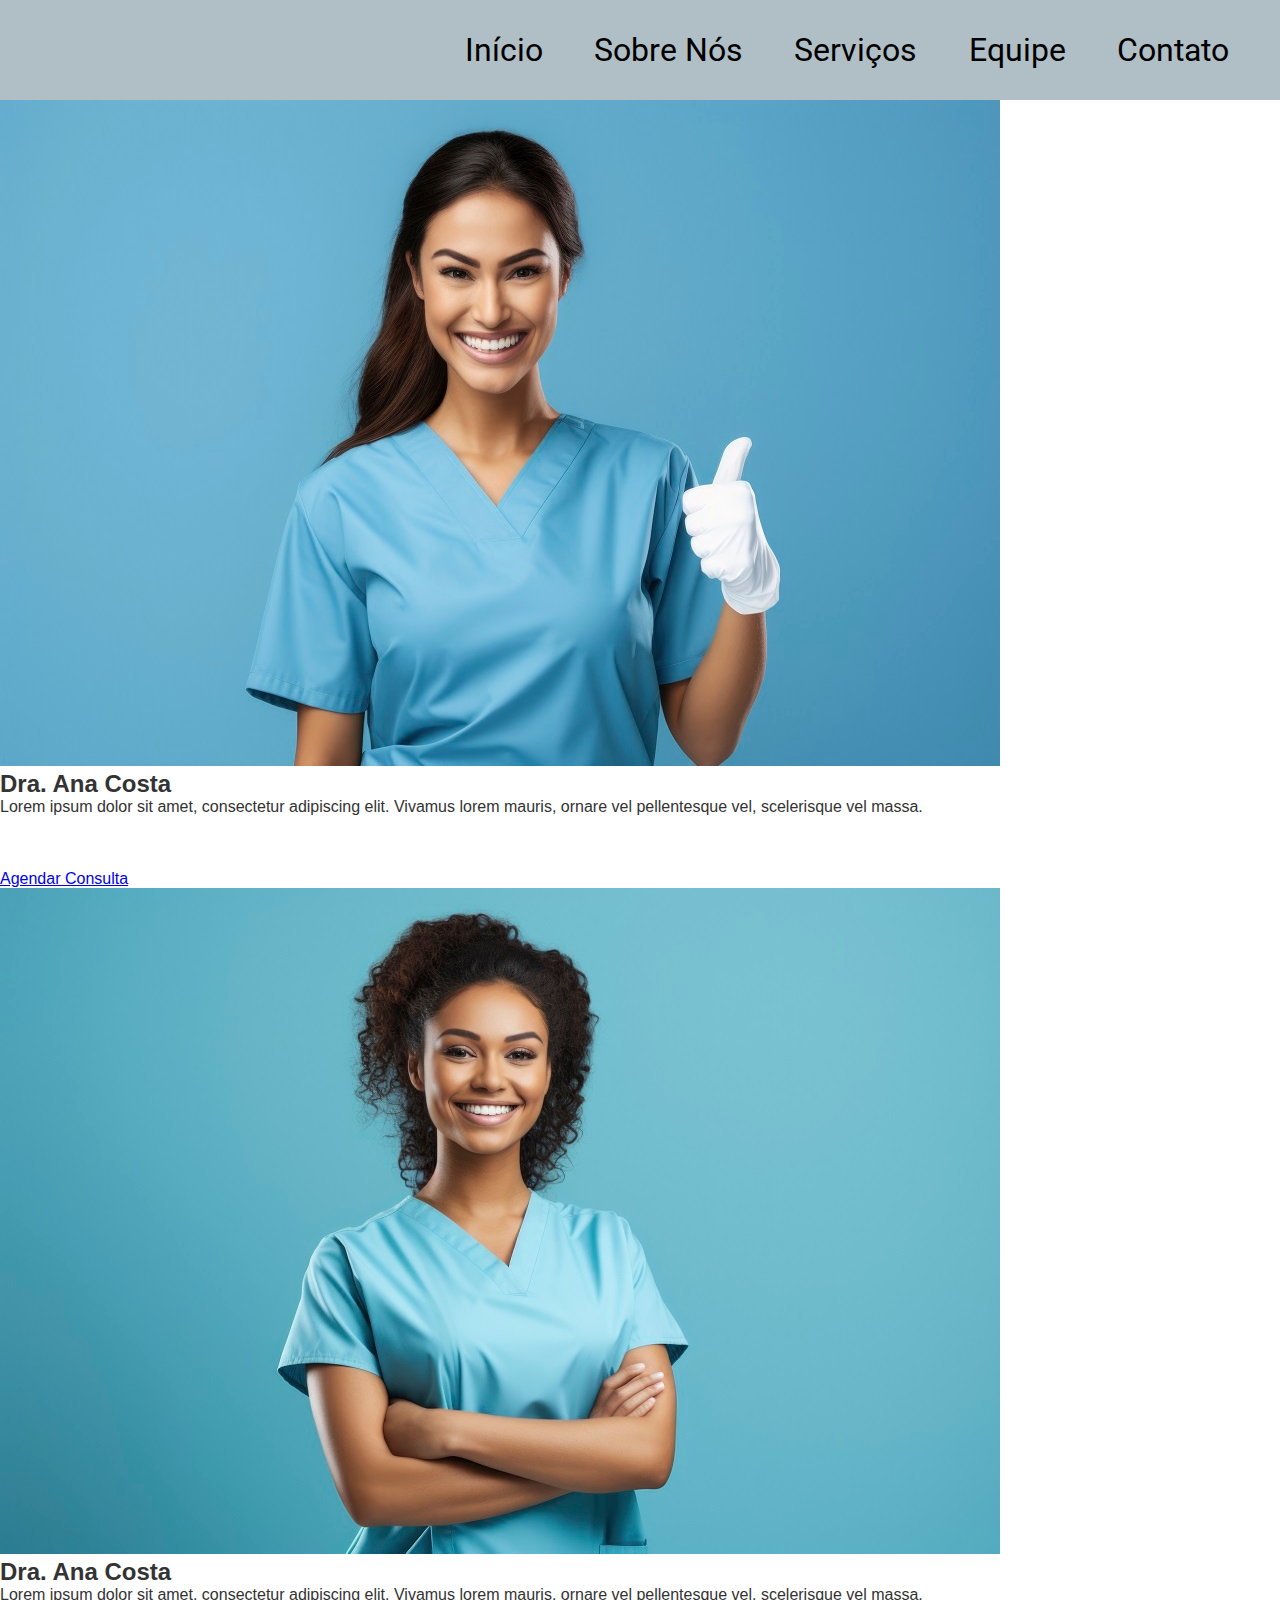
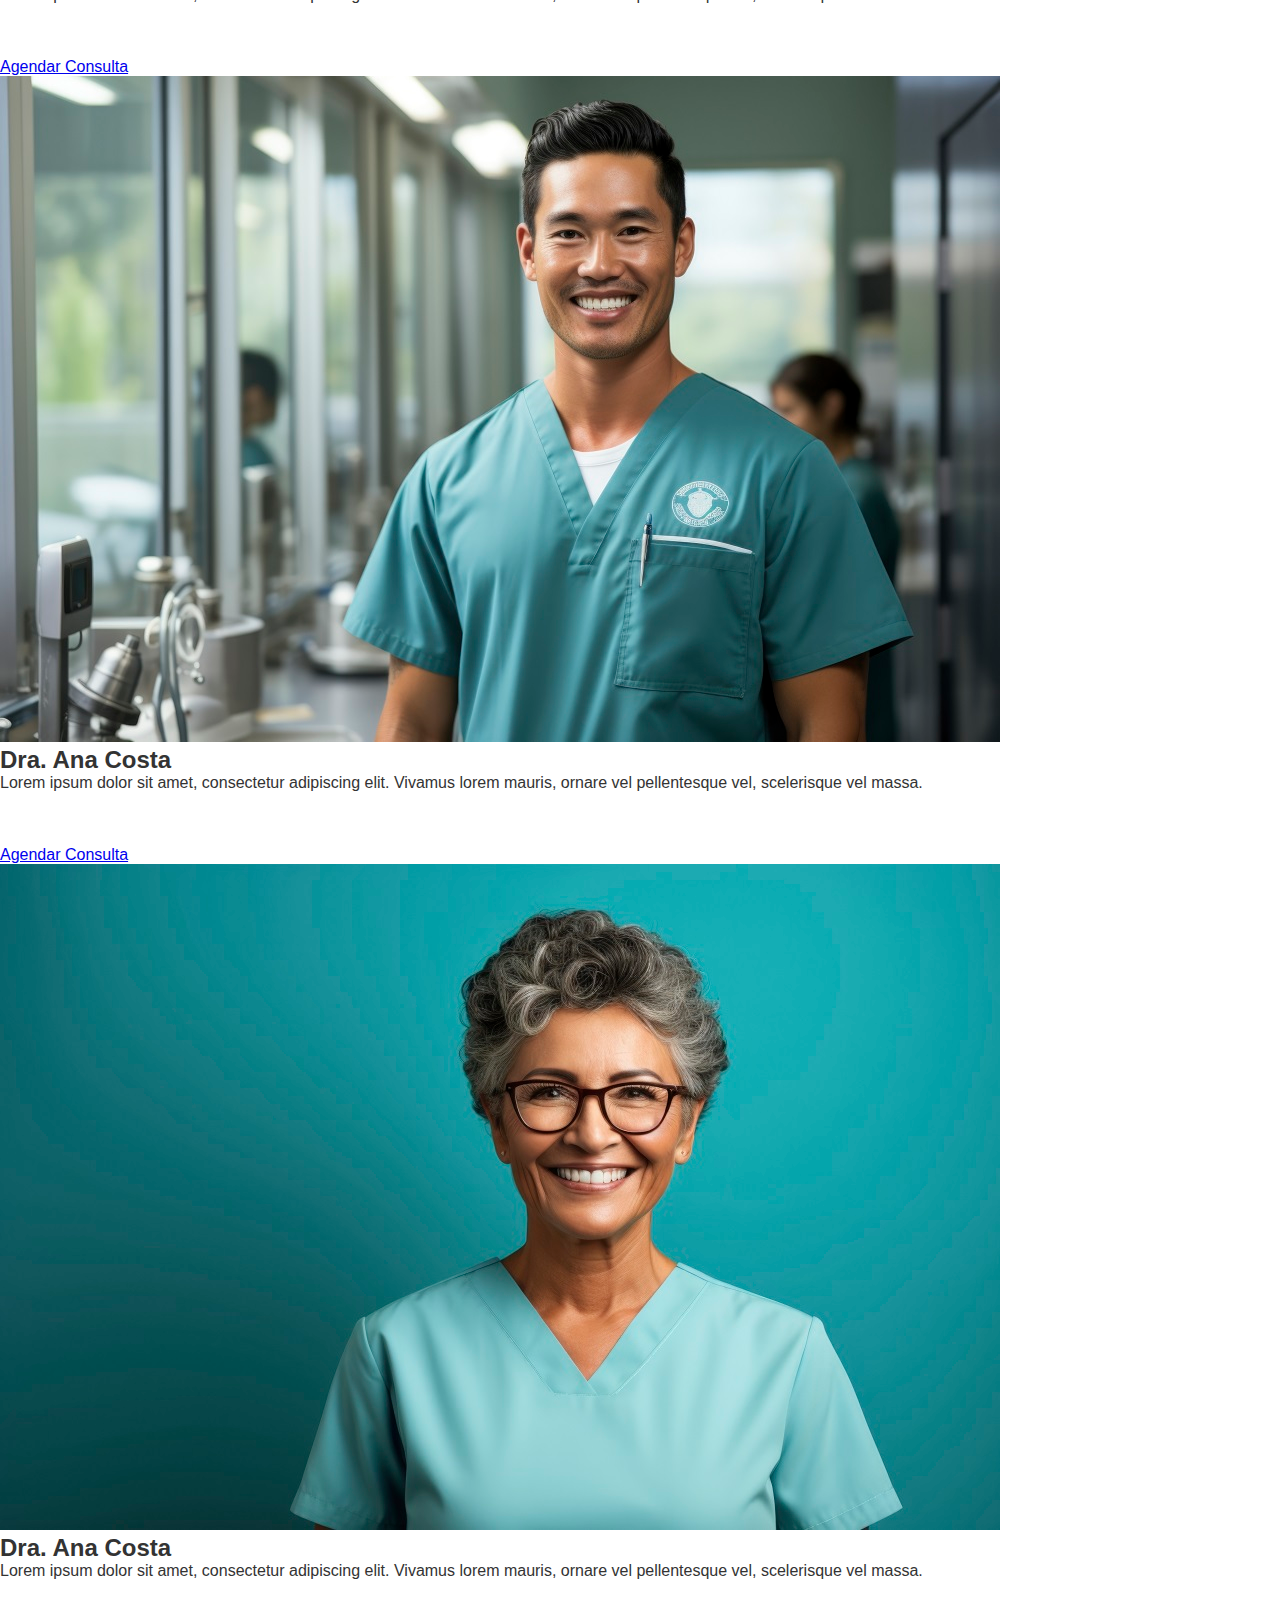
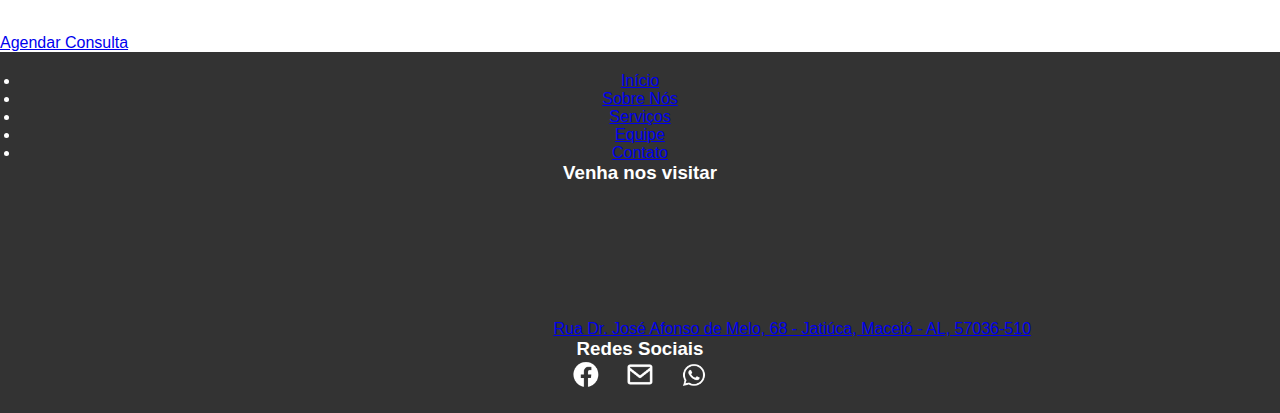
<file: avancados.html>
<!DOCTYPE html>
<html lang="pt-br">
<head>
    <meta charset="UTF-8">
    <meta name="viewport" content="width=device-width, initial-scale=1.0">
    <title>Unimplante</title>
    <link rel="stylesheet" href="style.css">
    <link href='https://unpkg.com/boxicons@2.1.4/css/boxicons.min.css' rel='stylesheet'>
    <link rel="preconnect" href="https://fonts.googleapis.com">
    <link rel="preconnect" href="https://fonts.gstatic.com" crossorigin>
    <link href="https://fonts.googleapis.com/css2?family=Roboto:ital,wght@0,100;0,300;0,400;0,500;0,700;0,900;1,100;1,300;1,400;1,500;1,700;1,900&display=swap" rel="stylesheet">

    <link rel="preconnect" href="https://fonts.googleapis.com">
    <link rel="preconnect" href="https://fonts.gstatic.com" crossorigin>
    <link href="https://fonts.googleapis.com/css2?family=Sedan+SC&display=swap" rel="stylesheet">

    <link rel="preconnect" href="https://fonts.googleapis.com">
    <link rel="preconnect" href="https://fonts.gstatic.com" crossorigin>
    <link href="https://fonts.googleapis.com/css2?family=Lato:ital,wght@0,100;0,300;0,400;0,700;0,900;1,100;1,300;1,400;1,700;1,900&family=Sedan+SC&display=swap" rel="stylesheet">

</head>
<body>

    <header>
        <nav>
          <div id="menu">
            <ul>
                <li><a href="index.html">Início</a></li>
                <li><a href="index.html#sobre-nos">Sobre Nós</a></li>
                <li><a href="index.html#servicos">Serviços</a></li>
                <li><a href="index.html#nossa-equipe">Equipe</a></li>
                <li><a href="index.html#footer">Contato</a></li>
            </ul>
          </div>
        </nav>
    </header>

    <div id="dentistas">
      <div class="secao5">
        <div class="item-dentistas">
          <img src="imagens/equipe1.jpg" alt="" class="img-dentista">
          <div class="info-dentista">
            <h2 class="nome-dentista">Dra. Ana Costa</h2>
            <p class="descricao-dentista">Lorem ipsum dolor sit amet, consectetur adipiscing elit. Vivamus lorem mauris, ornare vel pellentesque vel, scelerisque vel massa.</p>
            <div style="height: 6vh;"></div>
            <a href="#" class="btn-dentista">Agendar Consulta</a>
          </div>
        </div>
        <div class="item-dentistas">
          <img src="imagens/equipe2.jpg" alt="" class="img-dentista">
          <div class="info-dentista">
            <h2 class="nome-dentista">Dra. Ana Costa</h2>
            <p class="descricao-dentista">Lorem ipsum dolor sit amet, consectetur adipiscing elit. Vivamus lorem mauris, ornare vel pellentesque vel, scelerisque vel massa.</p>
            <div style="height: 6vh;"></div>
            <a href="#" class="btn-dentista">Agendar Consulta</a>
          </div>
        </div>
        <div class="item-dentistas">
          <img src="imagens/equipe3.jpg" alt="" class="img-dentista">
          <div class="info-dentista">
            <h2 class="nome-dentista">Dra. Ana Costa</h2>
            <p class="descricao-dentista">Lorem ipsum dolor sit amet, consectetur adipiscing elit. Vivamus lorem mauris, ornare vel pellentesque vel, scelerisque vel massa.</p>
            <div style="height: 6vh;"></div>
            <a href="#" class="btn-dentista">Agendar Consulta</a>
          </div>
        </div>
        <div class="item-dentistas">
          <img src="imagens/equipe4.jpg" alt="" class="img-dentista">
          <div class="info-dentista">
            <h2 class="nome-dentista">Dra. Ana Costa</h2>
            <p class="descricao-dentista">Lorem ipsum dolor sit amet, consectetur adipiscing elit. Vivamus lorem mauris, ornare vel pellentesque vel, scelerisque vel massa.</p>
            <div style="height: 6vh;"></div>
            <a href="#" class="btn-dentista">Agendar Consulta</a>
          </div>
        </div>
      </div>    
    </div>
    <footer id="footer">
      <div class="footer-container">
        <div class="footer-column">
          <ul>
            <li><a href="index.html#">Início</a></li>
            <li><a href="index.html#sobre-nos">Sobre Nós</a></li>
            <li><a href="index.html#servicos">Serviços</a></li>
            <li><a href="index.html#nossa-equipe">Equipe</a></li>
            <li><a href="index.html#footer">Contato</a></li>
          </ul>
        </div>
        <div class="footer-right">
          <div class="footer-columns">
            <div class="footer-column">
              <h3>Venha nos visitar</h3>
              <iframe
                src="https://www.google.com/maps/embed?pb=!1m18!1m12!1m3!1d15733.62066285787!2d-35.712126627090605!3d-9.646378809345611!2m3!1f0!2f0!3f0!3m2!1i1024!2i768!4f13.1!3m3!1m2!1s0x70145b70d74e3e1%3A0xad2f55daee5fe071!2sHarmony%20Medical%20Center!5e0!3m2!1ses-419!2sbo!4v1734816619168!5m2!1ses-419!2sbo"
                style="border:0;" allowfullscreen="" loading="lazy"
                referrerpolicy="no-referrer-when-downgrade"></iframe>
              <a href="https://maps.app.goo.gl/qVhsYCXLWGMwQ4YT6" target="_blank">Rua Dr. José Afonso de Melo, 68 - Jatiúca, Maceió - AL, 57036-510</a>
            </div>

            <div class="footer-column">
              <h3>Redes Sociais</h3>
              <div class="social-links">
                <a href="#"><img src="imagens/facebook.png" alt="Facebook"></a>
                <a href="#"><img src="imagens/email.png" alt="Email"></a>
                <a href="#"><img src="imagens/whatsapp.png" alt="WhatsApp"></a>
              </div>
              
            </div>
          </div>
        </div>
      </div>
    </footer>
    <script src="script.js" defer></script>
</body>
</html>
</file>
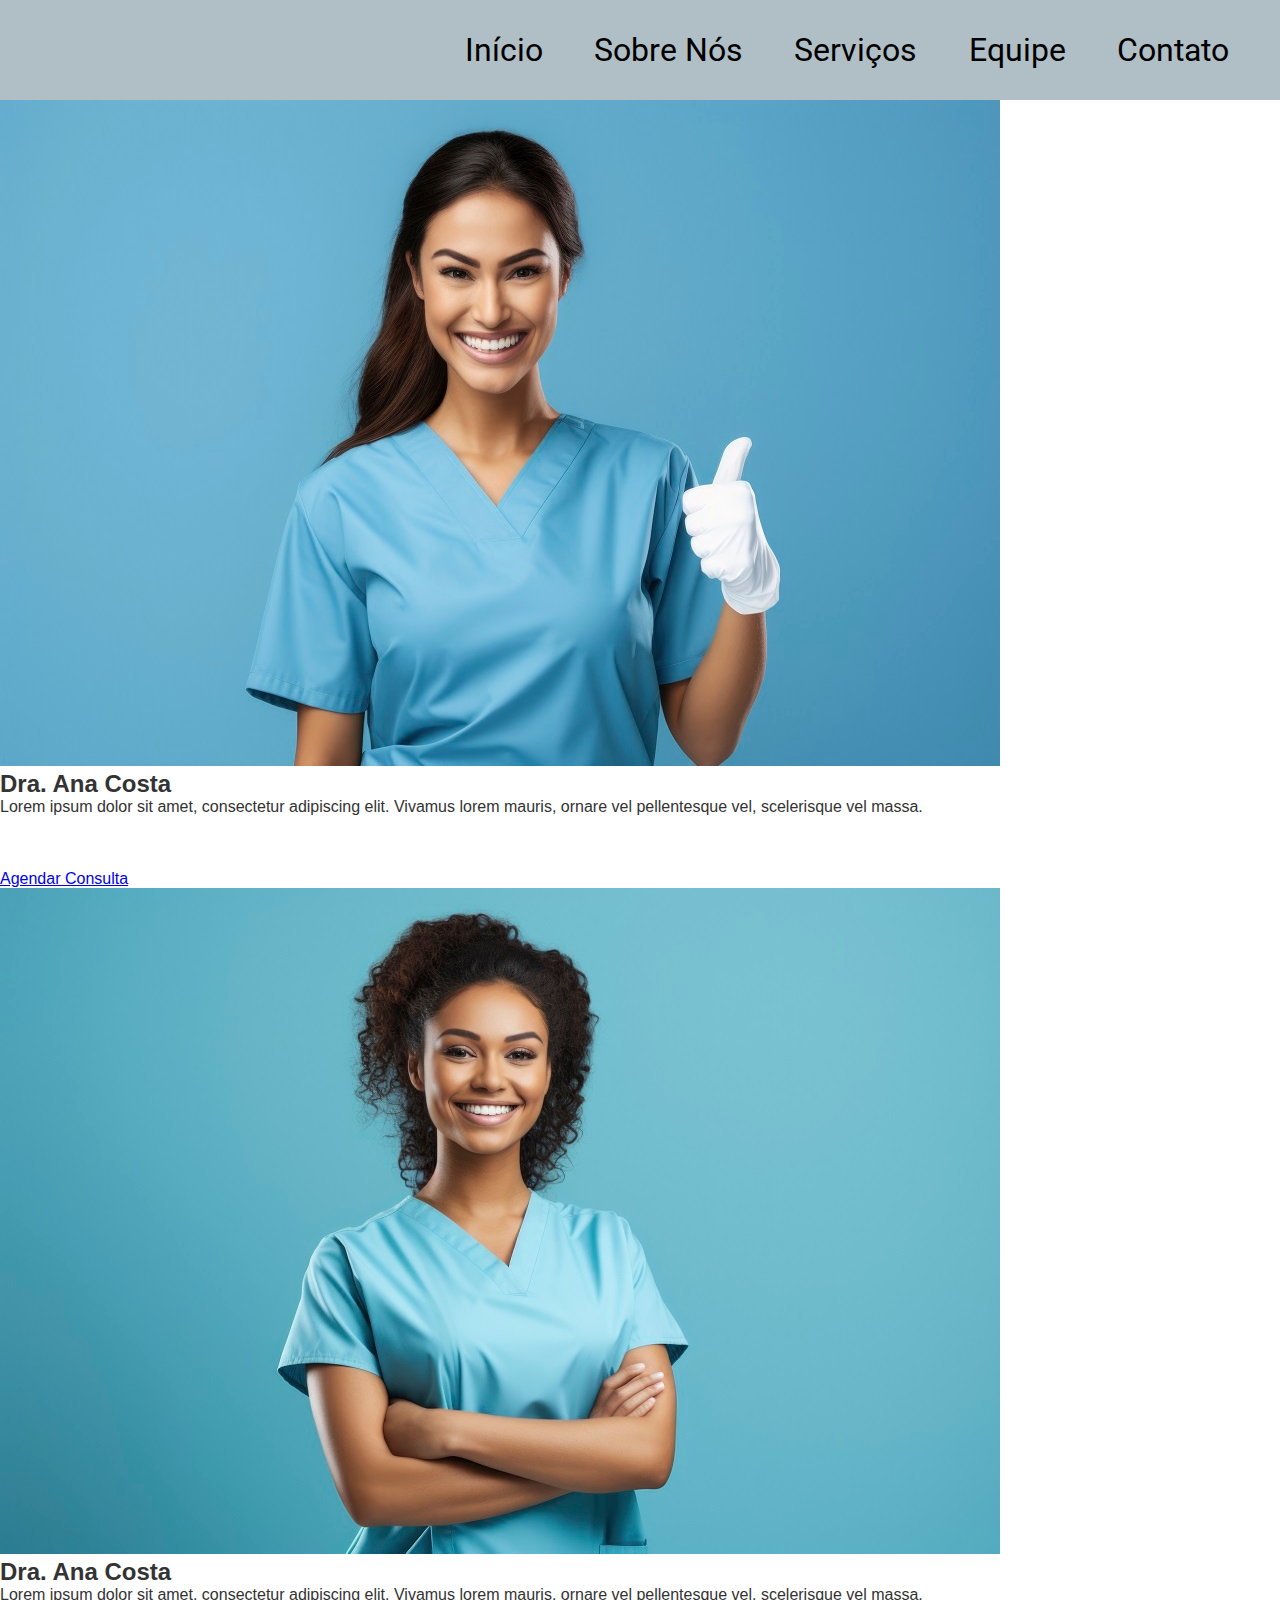
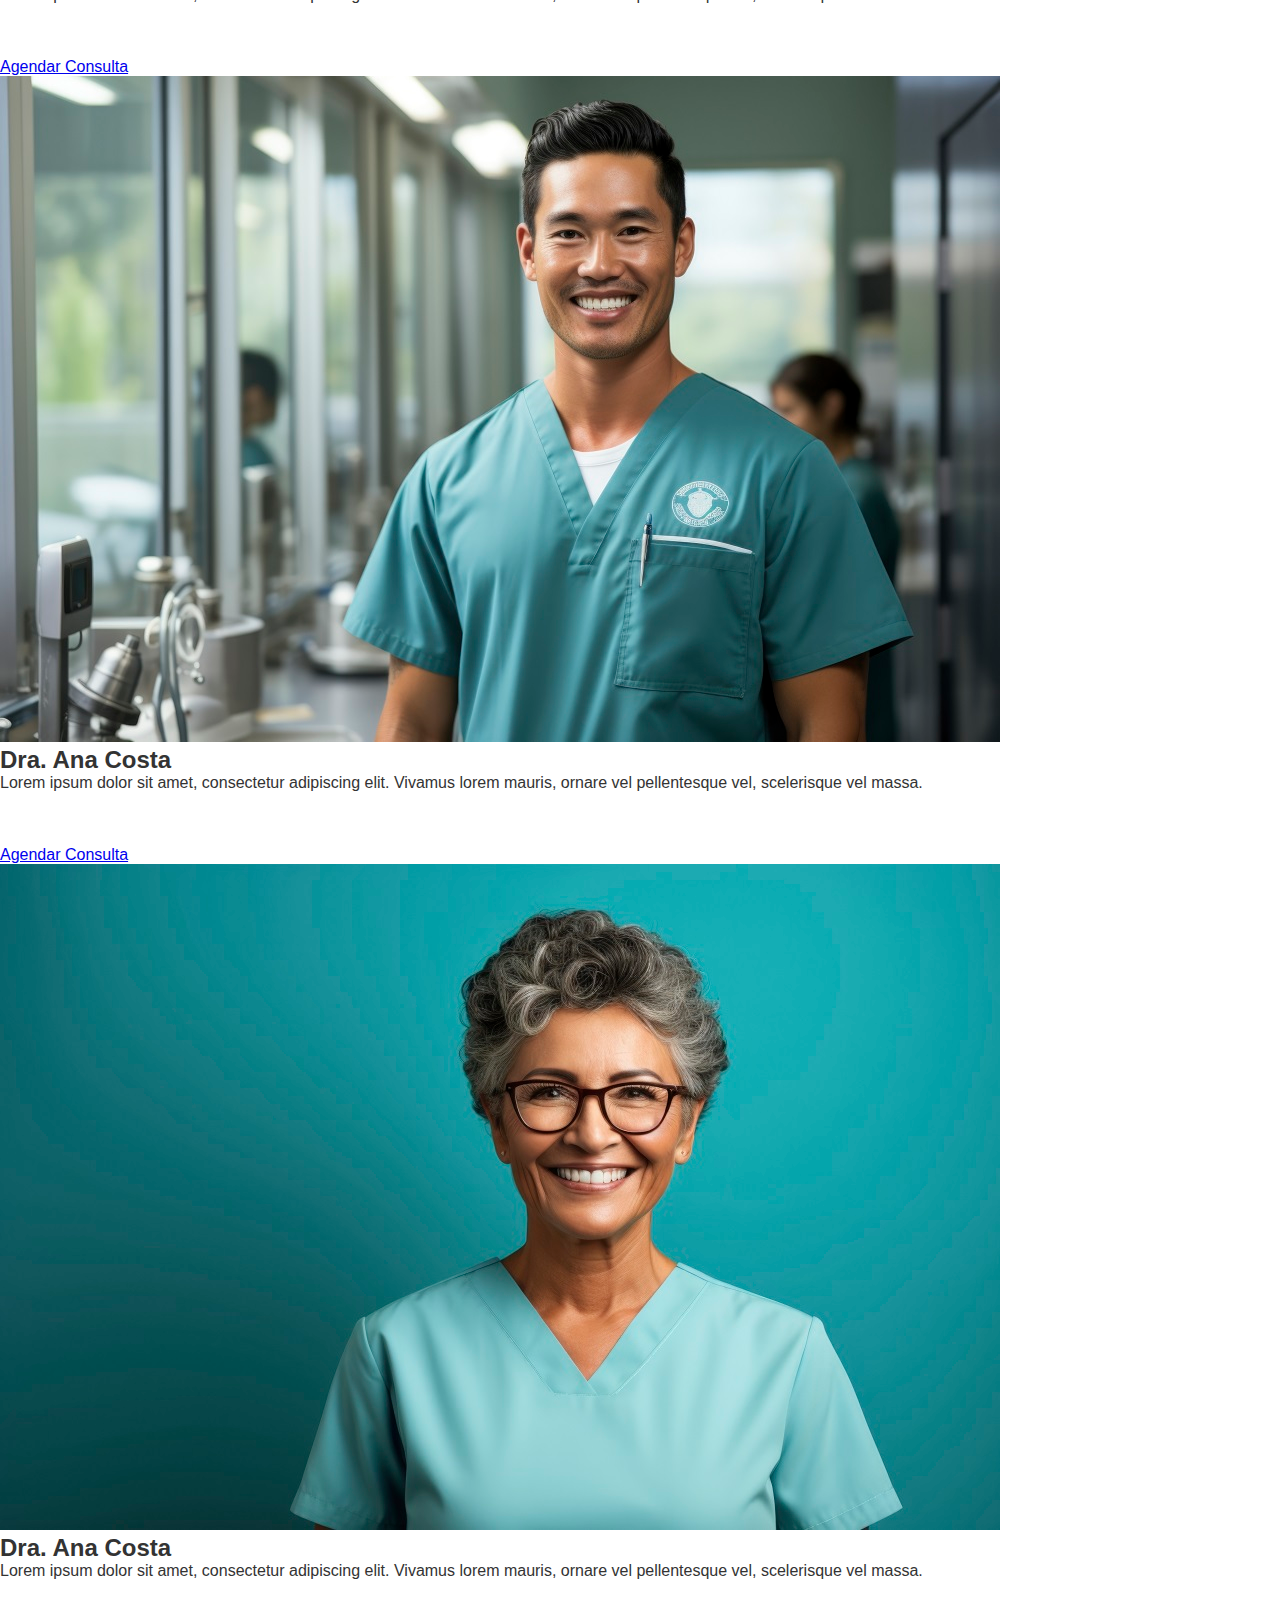
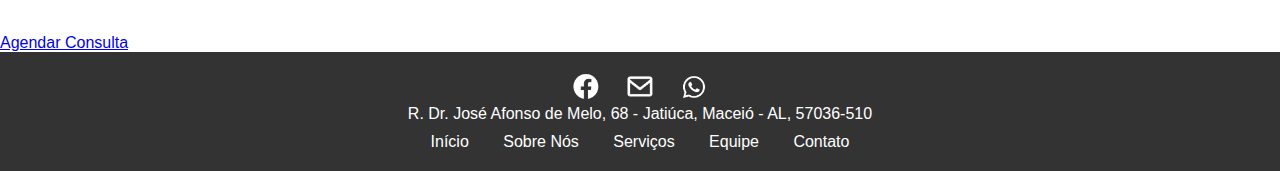
<file: canal.html>
<!DOCTYPE html>
<html lang="pt-br">
<head>
    <meta charset="UTF-8">
    <meta name="viewport" content="width=device-width, initial-scale=1.0">
    <title>Unimplante</title>
    <link rel="stylesheet" href="style.css">
    <link href='https://unpkg.com/boxicons@2.1.4/css/boxicons.min.css' rel='stylesheet'>
    <link rel="preconnect" href="https://fonts.googleapis.com">
    <link rel="preconnect" href="https://fonts.gstatic.com" crossorigin>
    <link href="https://fonts.googleapis.com/css2?family=Roboto:ital,wght@0,100;0,300;0,400;0,500;0,700;0,900;1,100;1,300;1,400;1,500;1,700;1,900&display=swap" rel="stylesheet">

    <link rel="preconnect" href="https://fonts.googleapis.com">
    <link rel="preconnect" href="https://fonts.gstatic.com" crossorigin>
    <link href="https://fonts.googleapis.com/css2?family=Sedan+SC&display=swap" rel="stylesheet">

    <link rel="preconnect" href="https://fonts.googleapis.com">
    <link rel="preconnect" href="https://fonts.gstatic.com" crossorigin>
    <link href="https://fonts.googleapis.com/css2?family=Lato:ital,wght@0,100;0,300;0,400;0,700;0,900;1,100;1,300;1,400;1,700;1,900&family=Sedan+SC&display=swap" rel="stylesheet">

</head>
<body>

    <header>
        <nav>
          <div id="menu">
            <ul>
                <li><a href="index.html">Início</a></li>
                <li><a href="index.html#sobre-nos">Sobre Nós</a></li>
                <li><a href="index.html#servicos">Serviços</a></li>
                <li><a href="index.html#nossa-equipe">Equipe</a></li>
                <li><a href="contato.html">Contato</a></li>
            </ul>
          </div>
        </nav>
    </header>

    <div id="dentistas">
      <div class="secao5">
        <div class="item-dentistas">
          <img src="imagens/equipe1.jpg" alt="" class="img-dentista">
          <div class="info-dentista">
            <h2 class="nome-dentista">Dra. Ana Costa</h2>
            <p class="descricao-dentista">Lorem ipsum dolor sit amet, consectetur adipiscing elit. Vivamus lorem mauris, ornare vel pellentesque vel, scelerisque vel massa.</p>
            <div style="height: 6vh;"></div>
            <a href="#" class="btn-dentista">Agendar Consulta</a>
          </div>
        </div>
        <div class="item-dentistas">
          <img src="imagens/equipe2.jpg" alt="" class="img-dentista">
          <div class="info-dentista">
            <h2 class="nome-dentista">Dra. Ana Costa</h2>
            <p class="descricao-dentista">Lorem ipsum dolor sit amet, consectetur adipiscing elit. Vivamus lorem mauris, ornare vel pellentesque vel, scelerisque vel massa.</p>
            <div style="height: 6vh;"></div>
            <a href="#" class="btn-dentista">Agendar Consulta</a>
          </div>
        </div>
        <div class="item-dentistas">
          <img src="imagens/equipe3.jpg" alt="" class="img-dentista">
          <div class="info-dentista">
            <h2 class="nome-dentista">Dra. Ana Costa</h2>
            <p class="descricao-dentista">Lorem ipsum dolor sit amet, consectetur adipiscing elit. Vivamus lorem mauris, ornare vel pellentesque vel, scelerisque vel massa.</p>
            <div style="height: 6vh;"></div>
            <a href="#" class="btn-dentista">Agendar Consulta</a>
          </div>
        </div>
        <div class="item-dentistas">
          <img src="imagens/equipe4.jpg" alt="" class="img-dentista">
          <div class="info-dentista">
            <h2 class="nome-dentista">Dra. Ana Costa</h2>
            <p class="descricao-dentista">Lorem ipsum dolor sit amet, consectetur adipiscing elit. Vivamus lorem mauris, ornare vel pellentesque vel, scelerisque vel massa.</p>
            <div style="height: 6vh;"></div>
            <a href="#" class="btn-dentista">Agendar Consulta</a>
          </div>
        </div>
      </div>    
    </div>
    
    <footer>
      <div class="social-links">
        <a href="#"><img src="imagens/facebook.png" alt="Facebook"></a>
        <a href="#"><img src="imagens/email.png" alt="Email"></a>
        <a href="#"><img src="imagens/whatsapp.png" alt="WhatsApp"></a>
    </div>
        <p>R. Dr. José Afonso de Melo, 68 - Jatiúca, Maceió - AL, 57036-510</p>
      <div id="links-footer">
        <ul>
          <li><a href="index.html">Início</a></li>
          <li><a href="index.html#sobre-nos">Sobre Nós</a></li>
          <li><a href="index.html#servicos">Serviços</a></li>
          <li><a href="index.html#nossa-equipe">Equipe</a></li>
          <li><a href="contato.html">Contato</a></li>
        </ul>
      </div>
    </footer>

    <script src="script.js" defer></script>
</body>
</html>
</file>
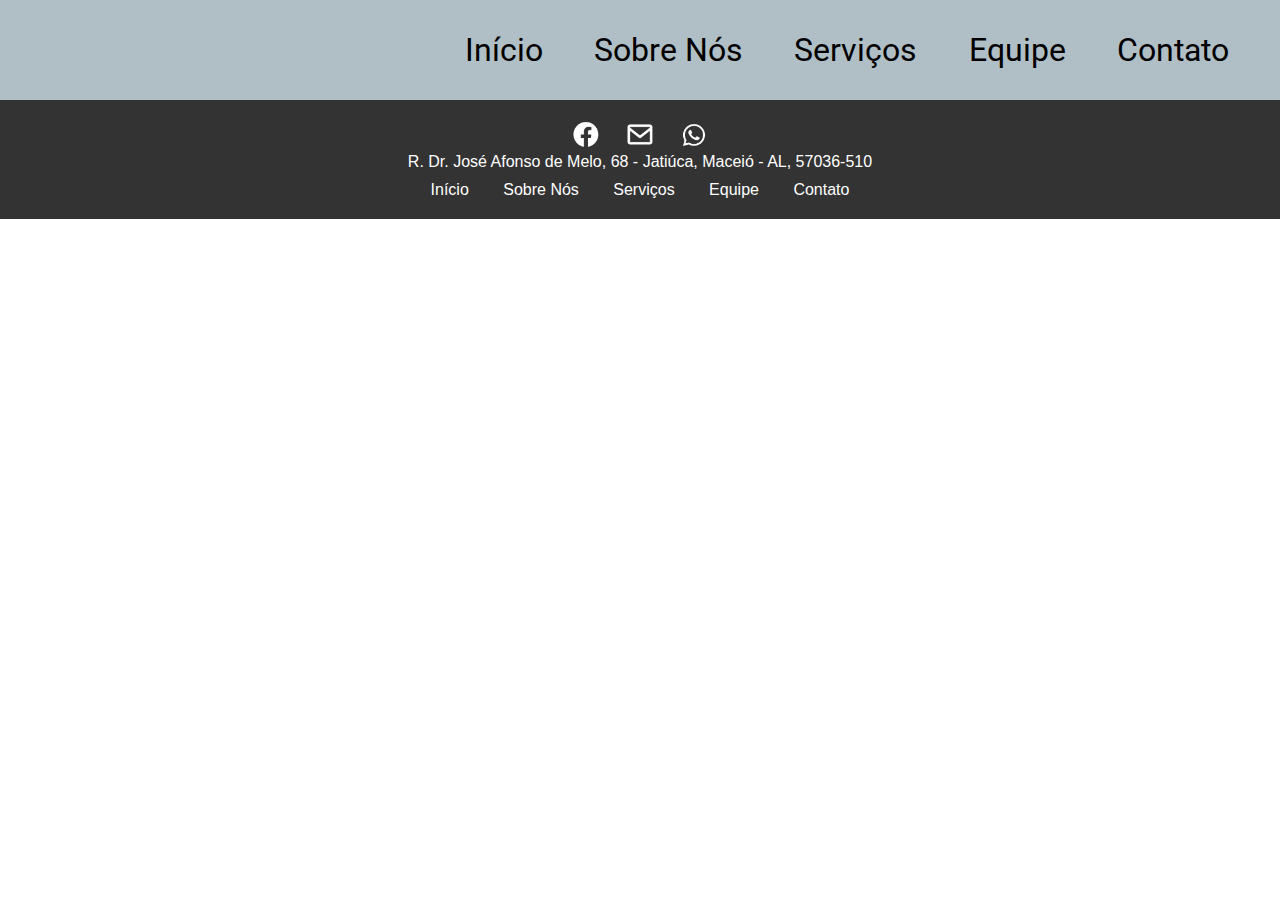
<file: contato.html>
<!DOCTYPE html>
<html lang="pt-br">
<head>
    <meta charset="UTF-8">
    <meta name="viewport" content="width=device-width, initial-scale=1.0">
    <title>Unimplante</title>
    <link rel="stylesheet" href="style.css">
    <link href='https://unpkg.com/boxicons@2.1.4/css/boxicons.min.css' rel='stylesheet'>
    <link rel="preconnect" href="https://fonts.googleapis.com">
    <link rel="preconnect" href="https://fonts.gstatic.com" crossorigin>
    <link href="https://fonts.googleapis.com/css2?family=Roboto:ital,wght@0,100;0,300;0,400;0,500;0,700;0,900;1,100;1,300;1,400;1,500;1,700;1,900&display=swap" rel="stylesheet">

    <link rel="preconnect" href="https://fonts.googleapis.com">
    <link rel="preconnect" href="https://fonts.gstatic.com" crossorigin>
    <link href="https://fonts.googleapis.com/css2?family=Sedan+SC&display=swap" rel="stylesheet">

    <link rel="preconnect" href="https://fonts.googleapis.com">
    <link rel="preconnect" href="https://fonts.gstatic.com" crossorigin>
    <link href="https://fonts.googleapis.com/css2?family=Lato:ital,wght@0,100;0,300;0,400;0,700;0,900;1,100;1,300;1,400;1,700;1,900&family=Sedan+SC&display=swap" rel="stylesheet">

</head>
<body>

    <header>
        <nav>
          <div id="menu">
            <ul>
                <li><a href="index.html">Início</a></li>
                <li><a href="index.html#sobre-nos">Sobre Nós</a></li>
                <li><a href="index.html#servicos">Serviços</a></li>
                <li><a href="index.html#nossa-equipe">Equipe</a></li>
                <li><a href="#">Contato</a></li>
            </ul>
          </div>
        </nav>
    </header>

    <div id="contato">
        <div class="secao6">

        </div>
    </div>
    
    <footer>
      <div class="social-links">
        <a href="#"><img src="imagens/facebook.png" alt="Facebook"></a>
        <a href="#"><img src="imagens/email.png" alt="Email"></a>
        <a href="#"><img src="imagens/whatsapp.png" alt="WhatsApp"></a>
    </div>
        <p>R. Dr. José Afonso de Melo, 68 - Jatiúca, Maceió - AL, 57036-510</p>
      <div id="links-footer">
        <ul>
          <li><a href="index.html">Início</a></li>
          <li><a href="index.html#sobre-nos">Sobre Nós</a></li>
          <li><a href="index.html#servicos">Serviços</a></li>
          <li><a href="index.html#nossa-equipe">Equipe</a></li>
          <li><a href="#">Contato</a></li>
        </ul>
      </div>
    </footer>

    <script src="script.js" defer></script>
</body>
</html>
</file>
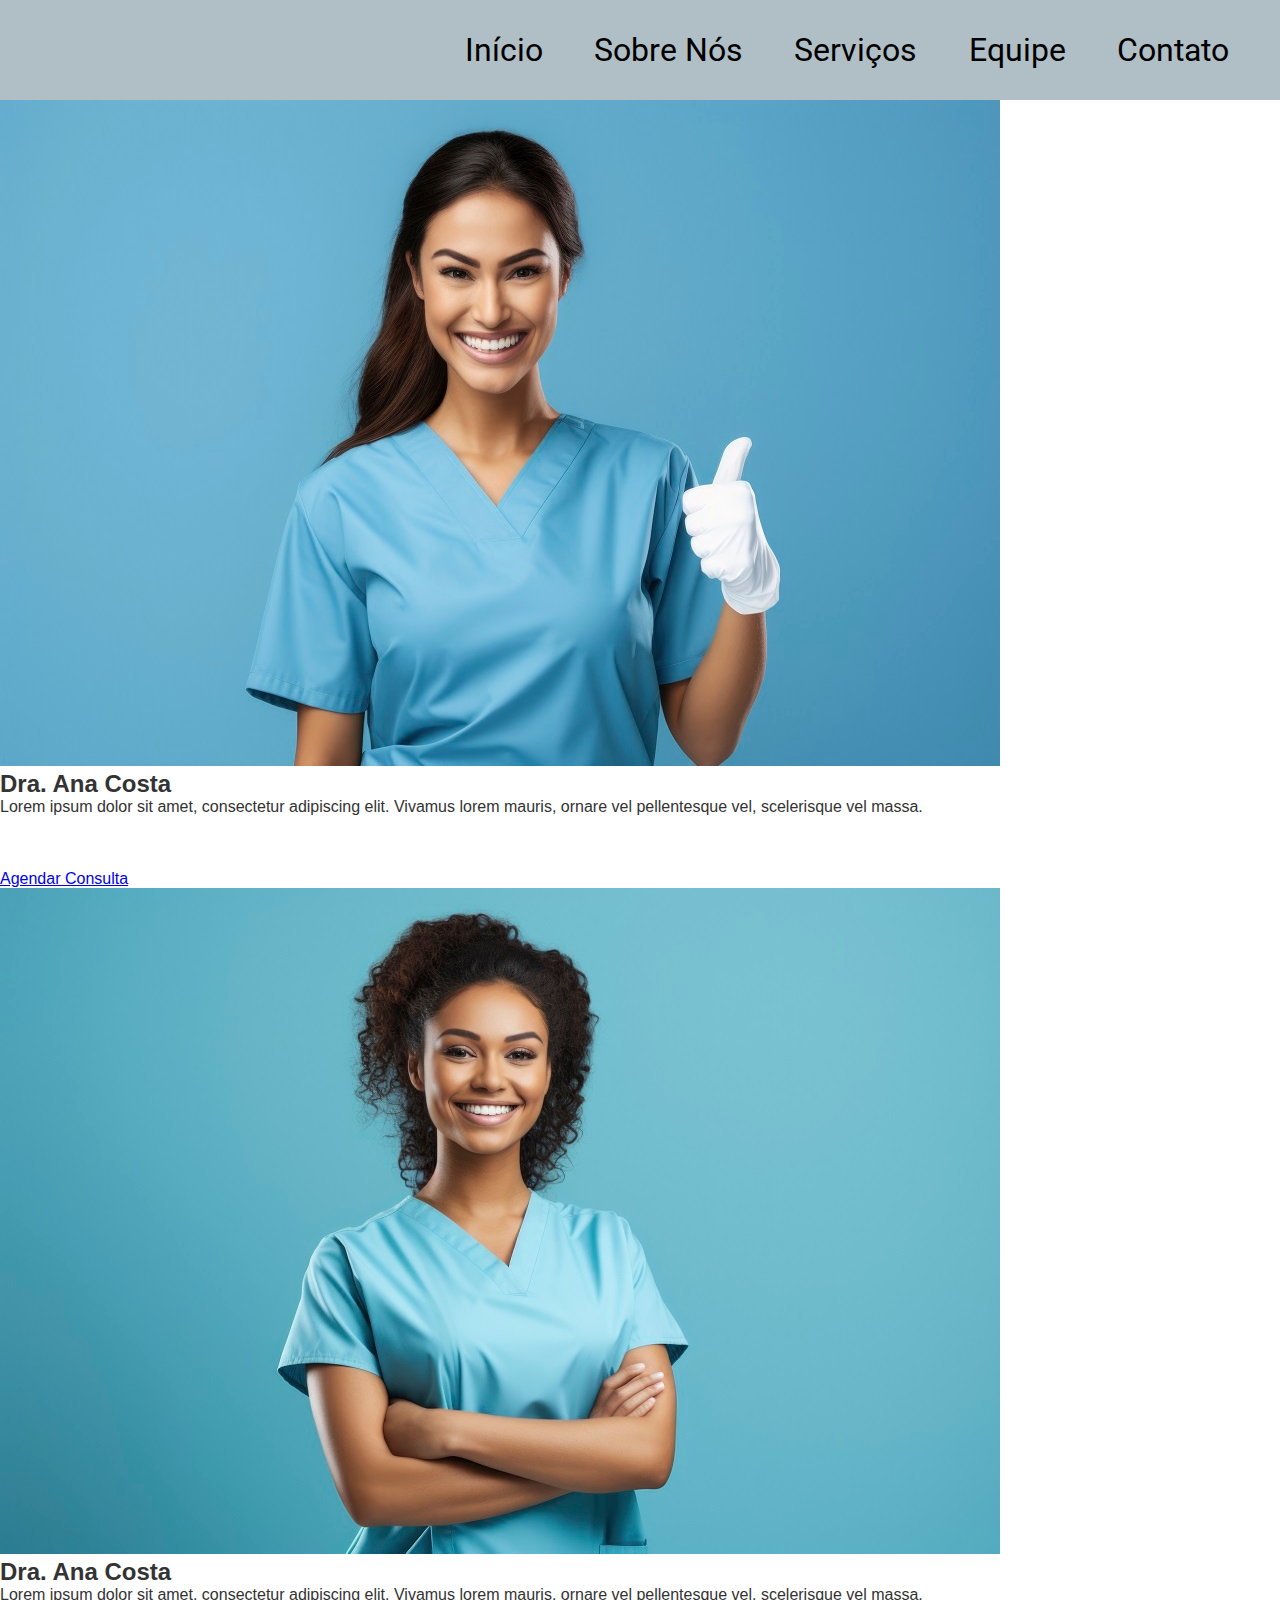
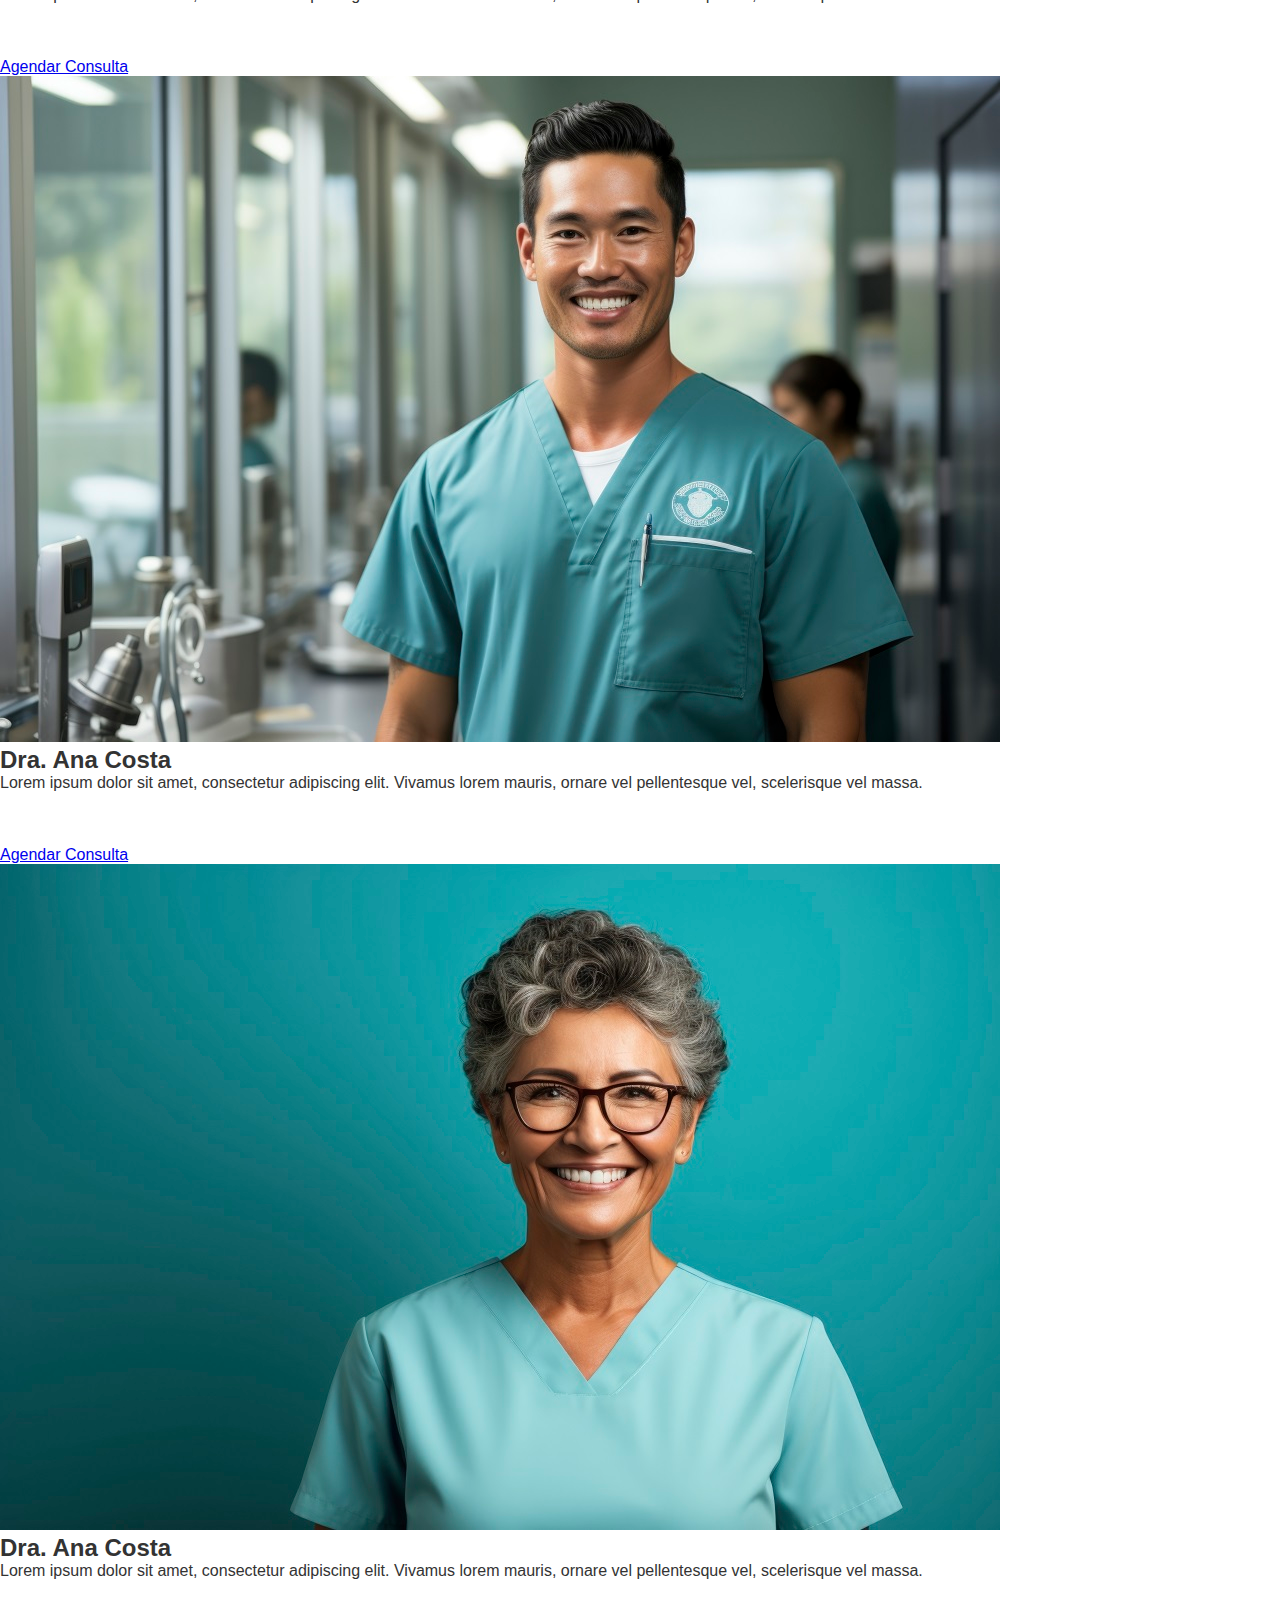
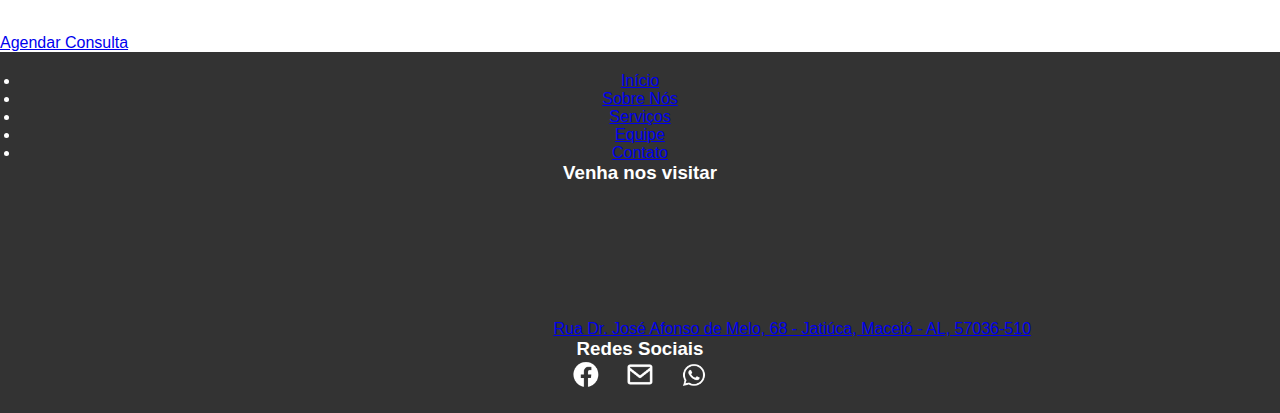
<file: implantodontia.html>
<!DOCTYPE html>
<html lang="pt-br">
<head>
    <meta charset="UTF-8">
    <meta name="viewport" content="width=device-width, initial-scale=1.0">
    <title>Unimplante</title>
    <link rel="stylesheet" href="style.css">
    <link href='https://unpkg.com/boxicons@2.1.4/css/boxicons.min.css' rel='stylesheet'>
    <link rel="preconnect" href="https://fonts.googleapis.com">
    <link rel="preconnect" href="https://fonts.gstatic.com" crossorigin>
    <link href="https://fonts.googleapis.com/css2?family=Roboto:ital,wght@0,100;0,300;0,400;0,500;0,700;0,900;1,100;1,300;1,400;1,500;1,700;1,900&display=swap" rel="stylesheet">

    <link rel="preconnect" href="https://fonts.googleapis.com">
    <link rel="preconnect" href="https://fonts.gstatic.com" crossorigin>
    <link href="https://fonts.googleapis.com/css2?family=Sedan+SC&display=swap" rel="stylesheet">

    <link rel="preconnect" href="https://fonts.googleapis.com">
    <link rel="preconnect" href="https://fonts.gstatic.com" crossorigin>
    <link href="https://fonts.googleapis.com/css2?family=Lato:ital,wght@0,100;0,300;0,400;0,700;0,900;1,100;1,300;1,400;1,700;1,900&family=Sedan+SC&display=swap" rel="stylesheet">

</head>
<body>

    <header>
        <nav>
          <div id="menu">
            <ul>
                <li><a href="index.html">Início</a></li>
                <li><a href="index.html#sobre-nos">Sobre Nós</a></li>
                <li><a href="index.html#servicos">Serviços</a></li>
                <li><a href="index.html#nossa-equipe">Equipe</a></li>
                <li><a href="index.html#footer">Contato</a></li>
            </ul>
          </div>
        </nav>
    </header>

    <div id="dentistas">
      <div class="secao5">
        <div class="item-dentistas">
          <img src="imagens/equipe1.jpg" alt="" class="img-dentista">
          <div class="info-dentista">
            <h2 class="nome-dentista">Dra. Ana Costa</h2>
            <p class="descricao-dentista">Lorem ipsum dolor sit amet, consectetur adipiscing elit. Vivamus lorem mauris, ornare vel pellentesque vel, scelerisque vel massa.</p>
            <div style="height: 6vh;"></div>
            <a href="#" class="btn-dentista">Agendar Consulta</a>
          </div>
        </div>
        <div class="item-dentistas">
          <img src="imagens/equipe2.jpg" alt="" class="img-dentista">
          <div class="info-dentista">
            <h2 class="nome-dentista">Dra. Ana Costa</h2>
            <p class="descricao-dentista">Lorem ipsum dolor sit amet, consectetur adipiscing elit. Vivamus lorem mauris, ornare vel pellentesque vel, scelerisque vel massa.</p>
            <div style="height: 6vh;"></div>
            <a href="#" class="btn-dentista">Agendar Consulta</a>
          </div>
        </div>
        <div class="item-dentistas">
          <img src="imagens/equipe3.jpg" alt="" class="img-dentista">
          <div class="info-dentista">
            <h2 class="nome-dentista">Dra. Ana Costa</h2>
            <p class="descricao-dentista">Lorem ipsum dolor sit amet, consectetur adipiscing elit. Vivamus lorem mauris, ornare vel pellentesque vel, scelerisque vel massa.</p>
            <div style="height: 6vh;"></div>
            <a href="#" class="btn-dentista">Agendar Consulta</a>
          </div>
        </div>
        <div class="item-dentistas">
          <img src="imagens/equipe4.jpg" alt="" class="img-dentista">
          <div class="info-dentista">
            <h2 class="nome-dentista">Dra. Ana Costa</h2>
            <p class="descricao-dentista">Lorem ipsum dolor sit amet, consectetur adipiscing elit. Vivamus lorem mauris, ornare vel pellentesque vel, scelerisque vel massa.</p>
            <div style="height: 6vh;"></div>
            <a href="#" class="btn-dentista">Agendar Consulta</a>
          </div>
        </div>
      </div>    
    </div>
    
    <footer id="footer">
      <div class="footer-container">
        <div class="footer-column">
          <ul>
            <li><a href="index.html#">Início</a></li>
            <li><a href="index.html#sobre-nos">Sobre Nós</a></li>
            <li><a href="index.html#servicos">Serviços</a></li>
            <li><a href="index.html#nossa-equipe">Equipe</a></li>
            <li><a href="index.html#footer">Contato</a></li>
          </ul>
        </div>
        <div class="footer-right">
          <div class="footer-columns">
            <div class="footer-column">
              <h3>Venha nos visitar</h3>
              <iframe
                src="https://www.google.com/maps/embed?pb=!1m18!1m12!1m3!1d15733.62066285787!2d-35.712126627090605!3d-9.646378809345611!2m3!1f0!2f0!3f0!3m2!1i1024!2i768!4f13.1!3m3!1m2!1s0x70145b70d74e3e1%3A0xad2f55daee5fe071!2sHarmony%20Medical%20Center!5e0!3m2!1ses-419!2sbo!4v1734816619168!5m2!1ses-419!2sbo"
                style="border:0;" allowfullscreen="" loading="lazy"
                referrerpolicy="no-referrer-when-downgrade"></iframe>
              <a href="https://maps.app.goo.gl/qVhsYCXLWGMwQ4YT6" target="_blank">Rua Dr. José Afonso de Melo, 68 - Jatiúca, Maceió - AL, 57036-510</a>
            </div>

            <div class="footer-column">
              <h3>Redes Sociais</h3>
              <div class="social-links">
                <a href="#"><img src="imagens/facebook.png" alt="Facebook"></a>
                <a href="#"><img src="imagens/email.png" alt="Email"></a>
                <a href="#"><img src="imagens/whatsapp.png" alt="WhatsApp"></a>
              </div>
              
            </div>
          </div>
        </div>
      </div>
    </footer>
    <script src="script.js" defer></script>
</body>
</html>
</file>
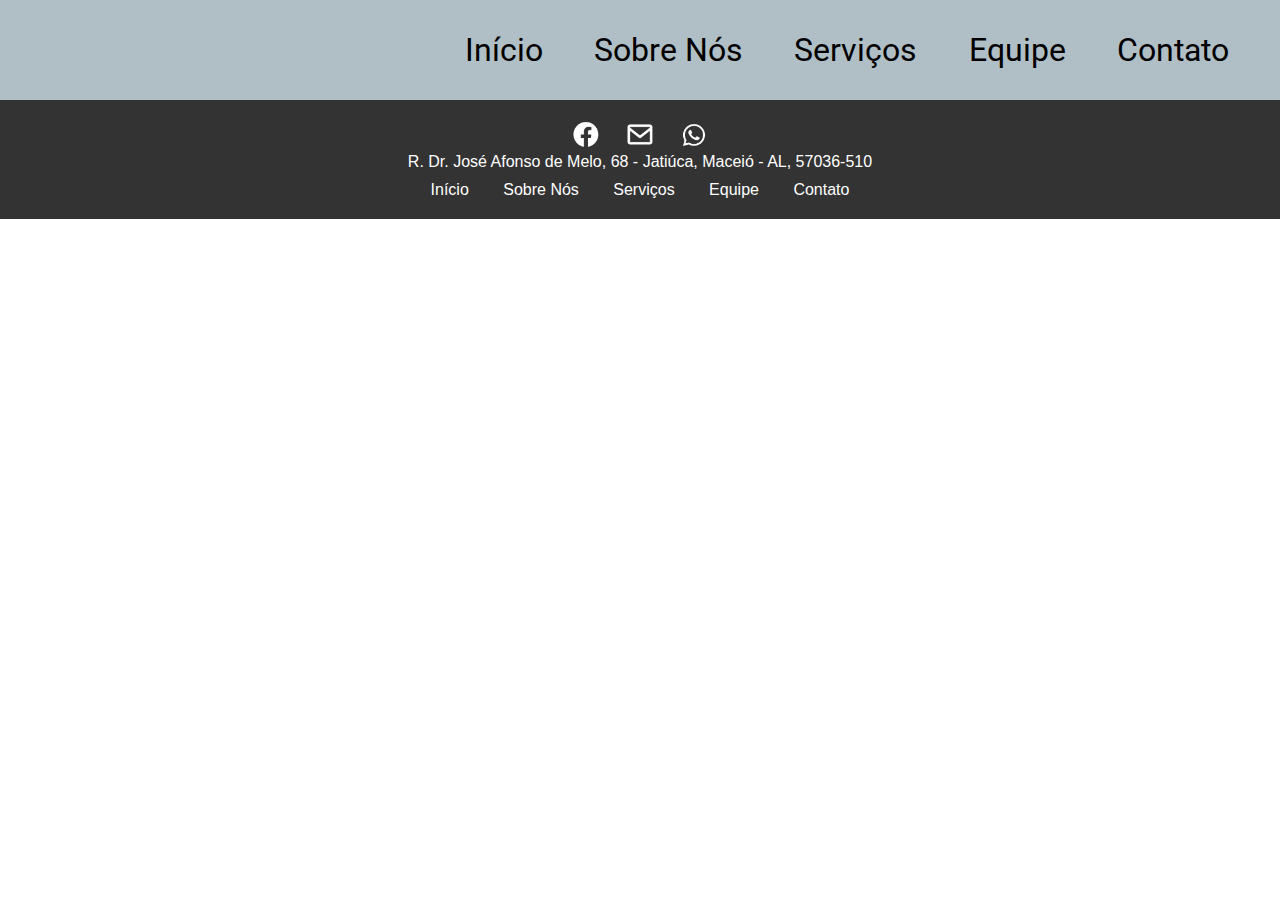
<file: servico.html>
<!DOCTYPE html>
<html lang="pt-br">
<head>
    <meta charset="UTF-8">
    <meta name="viewport" content="width=device-width, initial-scale=1.0">
    <title>Unimplante</title>
    <link rel="stylesheet" href="style.css">
    <link href='https://unpkg.com/boxicons@2.1.4/css/boxicons.min.css' rel='stylesheet'>
    <link rel="preconnect" href="https://fonts.googleapis.com">
    <link rel="preconnect" href="https://fonts.gstatic.com" crossorigin>
    <link href="https://fonts.googleapis.com/css2?family=Roboto:ital,wght@0,100;0,300;0,400;0,500;0,700;0,900;1,100;1,300;1,400;1,500;1,700;1,900&display=swap" rel="stylesheet">

    <link rel="preconnect" href="https://fonts.googleapis.com">
    <link rel="preconnect" href="https://fonts.gstatic.com" crossorigin>
    <link href="https://fonts.googleapis.com/css2?family=Sedan+SC&display=swap" rel="stylesheet">

    <link rel="preconnect" href="https://fonts.googleapis.com">
    <link rel="preconnect" href="https://fonts.gstatic.com" crossorigin>
    <link href="https://fonts.googleapis.com/css2?family=Lato:ital,wght@0,100;0,300;0,400;0,700;0,900;1,100;1,300;1,400;1,700;1,900&family=Sedan+SC&display=swap" rel="stylesheet">
    <!-- <link rel="stylesheet" href="https://cdn.jsdelivr.net/npm/swiper@11/swiper-bundle.min.css"/> -->
    <link rel="stylesheet" href="https://fonts.googleapis.com/css2?family=Material+Symbols+Rounded:opsz,wght,FILL,GRAD@48,400,0,0">
    <link rel="stylesheet" href="swiper.css">
</head>
<body>

    <header>
        <nav>
          <div id="menu">
            <ul>
                <li><a href="#">Início</a></li>
                <li><a href="#sobre-nos">Sobre Nós</a></li>
                <li><a href="#servicos">Serviços</a></li>
                <li><a href="#nossa-equipe">Equipe</a></li>
                <li><a href="#">Contato</a></li>
            </ul>
          </div>
        </nav>
    </header>

    <div id="dentistas">


    </div>

    <footer>
      <div class="social-links">
        <a href="#"><img src="imagens/facebook.png" alt="Facebook"></a>
        <a href="#"><img src="imagens/email.png" alt="Email"></a>
        <a href="#"><img src="imagens/whatsapp.png" alt="WhatsApp"></a>
    </div>
        <p>R. Dr. José Afonso de Melo, 68 - Jatiúca, Maceió - AL, 57036-510</p>
      <div id="links-footer">
        <ul>
          <li><a href="#">Início</a></li>
          <li><a href="#sobre-nos">Sobre Nós</a></li>
          <li><a href="#servicos">Serviços</a></li>
          <li><a href="#nossa-equipe">Equipe</a></li>
          <li><a href="#">Contato</a></li>
        </ul>
      </div>
    </footer>
    <script src="https://cdn.jsdelivr.net/npm/swiper@11/swiper-bundle.min.js"></script>
    <script src="script.js"></script>
</body>
</html>
</file>
<file: style.css>
* {
  margin: 0;
  padding: 0;
  box-sizing: border-box;
}
html {
  font-size: 14px;
  scroll-behavior: smooth;
}

@media (max-width: 768px) {
  html {
    font-size: 12px;
  }
}

@media (min-width: 1200px) {
  html {
    font-size: 16px;
  }
}

body {
  font-family: Arial, sans-serif;
  background-color: #ffffff;
  color: #333;
}

header {
  background-color: #B0BEC5;
  height: 100px;
  align-content: center;
  padding-right: 4vw;
}

nav ul {
  list-style: none;
  display: flex;
  gap: 4vw;
}

nav ul li {
  display: inline;
}

nav ul li a {
  color: #000000;
  text-decoration: none;
  font-weight: normal;
  font-size: 2rem;
  font-family: "Roboto", sans-serif;
}
nav ul li a:hover{
  border-bottom: #000000 1px solid;
}

#menu{
  display: flex;
  justify-content: flex-end;
}

#principal {
  position: relative;
  font-size: 6rem;
  font-family: "Sedan SC", serif;
  text-align: center;
  align-content: center;
  min-height: 65vh;
  overflow: hidden;
  font-weight: normal;
}

#principal::before {
  content: "";
  position: absolute;
  top: 0;
  left: 0;
  width: 100%;
  height: 100%;
  background-image: url(imagens/plano_fundo_dentes.png);
  background-repeat: repeat;
  background-size: 30%;
  filter: opacity(30%);
  z-index: -1;
}
#sobre-nos {
  background-color: #B0BEC5;
  font-family: "Lato", sans-serif;
  font-weight: 350;
  min-height: 70vh;
  background-image: url(imagens/conjunto-de-vetores-de-espelho-de-ferramentas-odontologicas-inoxidavel-broca-e-pinca-com-vista-lateral-do-dente-no-fundo.png);
  background-size: 60vh;
  background-repeat: no-repeat;
  background-position: calc(100% - 7vw) bottom;
}


#nosso-consultorio{
  min-height: 70vh;
  background: #f5f5f5;
}

#servicos{
  min-height: 70vh;
  background: #f5f5f5;
}

#nossa-equipe{
  min-height: 50vh;
  background: #f5f5f5;
}

#cards {
  display: grid;
  grid-template-columns: repeat(2, 1fr);
  gap: 5vw;
}

.card {
  background: #B0BEC5;
  padding: 4vw 3vw;
  text-align: center;
  display: flex;
  flex-direction: column;
  align-items: center;
  border-radius: 5px;
  -webkit-border-radius: 5px;
  -moz-border-radius: 5px;
  -ms-border-radius: 5px;
  -o-border-radius: 5px;
}

.card img {
  max-width: 100%;
  height: auto;
  border-radius: 5px;
  -webkit-border-radius: 5px;
  -moz-border-radius: 5px;
  -ms-border-radius: 5px;
  -o-border-radius: 5px;
}

.card p {
  margin-top: 40px;
  font-size: 2rem;
  font-weight: 400;
  font-family: "Lato", sans-serif;
}

.subtitle{
  font-size: 3rem;
  margin-bottom: 20px;
}
.paragrafos-secao{
  font-size: 1.9rem;
}

.botao{
  font-size: 1.6rem;
  text-decoration: none;
  font-weight: 500;
  background-color: #B0BEC5;
  color: #274D73;
  border: #274D73 2px solid;
  border-radius: 5px;
  padding: 13px 45px;
  -webkit-border-radius: 5px;
  -moz-border-radius: 5px;
  -ms-border-radius: 5px;
  -o-border-radius: 5px;
}
.secao1{
  width: 50vw;
  padding: 130px 0px 130px 200px;
}
.secao2{
  width: 100%;
  padding: 130px 200px 0px 200px;
}
.secao3{
  width: 100%;
  padding: 130px 200px 0px 200px
}
.secao4{
  width: 100%;
  padding: 130px 200px 20px 200px
}
footer {
  background-color: #333;
  color: white;
  padding: 20px;
  text-align: center;
}

footer p {
  margin-bottom: 10px;
}

footer .social-links img {
  width: 30px;
  margin: 0 10px;
}

#links-footer {
  text-align: center;
}

#links-footer ul {
  list-style: none;
  padding: 0;
}

#links-footer li {
  display: inline;
  margin: 0 15px;
}

#links-footer a {
  text-decoration: none;
  color: white;
  font-weight: normal;
}

#links-footer a:hover {
  color: #B0BEC5;
}

/* slider */
.swiper {
  position: relative;
  width: 100%;
  height: 70vh;
}

.swiper-slide img {
  width: 100%;
  height: 100%;
  object-fit: cover;
}

/* slider team*/
.slider-wrapper{
  position: relative;
}

.slider-wrapper .slide-button{
  position: absolute;
  top: 50%;
  outline: none;
  cursor: pointer;
  height: 70px;
  width: 70px;
  font-size: 60px;
  font-weight: 400;
  color: #000;
  background: none;
  border: none;
  transform: translateY(-50%);
  -webkit-transform: translateY(-50%);
  -moz-transform: translateY(-50%);
  -ms-transform: translateY(-50%);
  -o-transform: translateY(-50%);
  
}

.slider-wrapper .slide-button#prev-slide{
  left: -20px;
}
.slider-wrapper .slide-button#next-slide{
  right: -20px;
}

.slider-wrapper .image-list {
  display: grid;
  margin: 0px 50px;
  grid-template-columns: repeat(10, 1fr);
  gap: 50px;
  overflow-x: auto;
  scrollbar-width: none;
}

.slider-wrapper .image-list::-webkit-scrollbar{
  display: none;
}

.slider-wrapper .image-list .image-item{
  width: 300px;
  height: 300px;
  object-fit: cover;
  border-radius: 50%;
  -webkit-border-radius: 50%;
  -moz-border-radius: 50%;
  -ms-border-radius: 50%;
  -o-border-radius: 50%;
}
</file>
